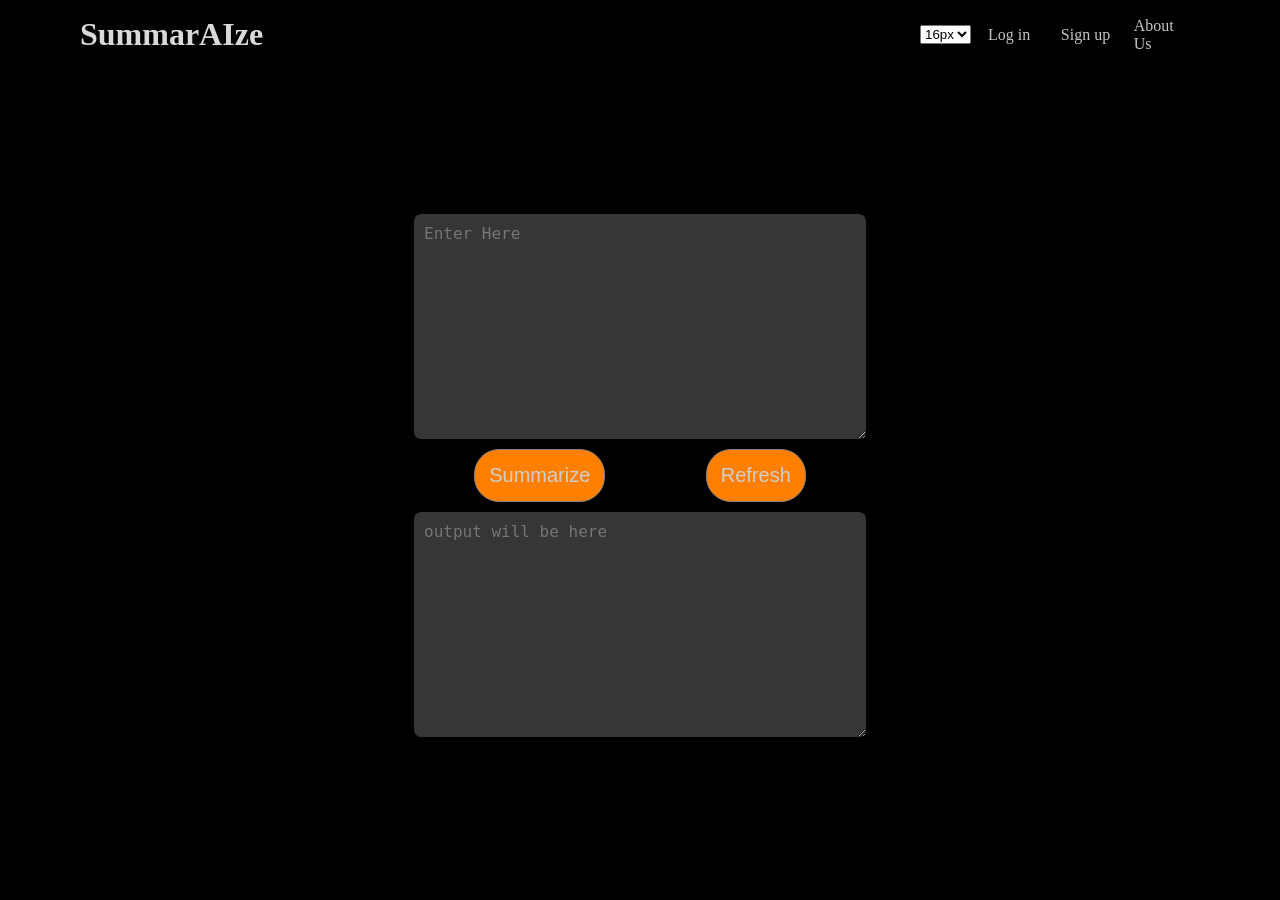
<file: Project/index.html>
<!DOCTYPE html>
<html lang="en">

<head>
    <meta charset="UTF-8">
    <meta name="viewport" content="width=device-width, initial-scale=1.0">
    <title>Document</title>
    <link rel="stylesheet" href="style.css">
</head>

<body>
    <div id="header">
        <h1>SummarAIze</h1>
        <div>
            <select id="size">
                <option value="16px">16px</option>
                <option value="18px">18px</option>
                <option value="20px">20px</option>
                <option value="22px">22px</option>
                <option value="24px">24px</option>
                <option value="26px">26px</option>
                <option value="28px">28px</option>
                <option value="30px">30px</option>
                <option value="32px">32px</option>
            </select>
            <a href="./login.html">
                Log in
            </a>
            <a href="./signup.html">
                Sign up
            </a>
            <a href="./about.html">
                About Us
            </a>
        </div>
    </div>
    <div id="main">

        <textarea name="text-user" id="input-user" placeholder="Enter Here"></textarea>

        <div id="essential-buttons">
            <button type="submit">Summarize</button>
            <button id="refresh">Refresh</button>
        </div>

        <textarea name="text-server" id="output-user" readonly placeholder="output will be here"></textarea>
    </div>
</body>
<script src="./app.js"></script>

</html>
</file>
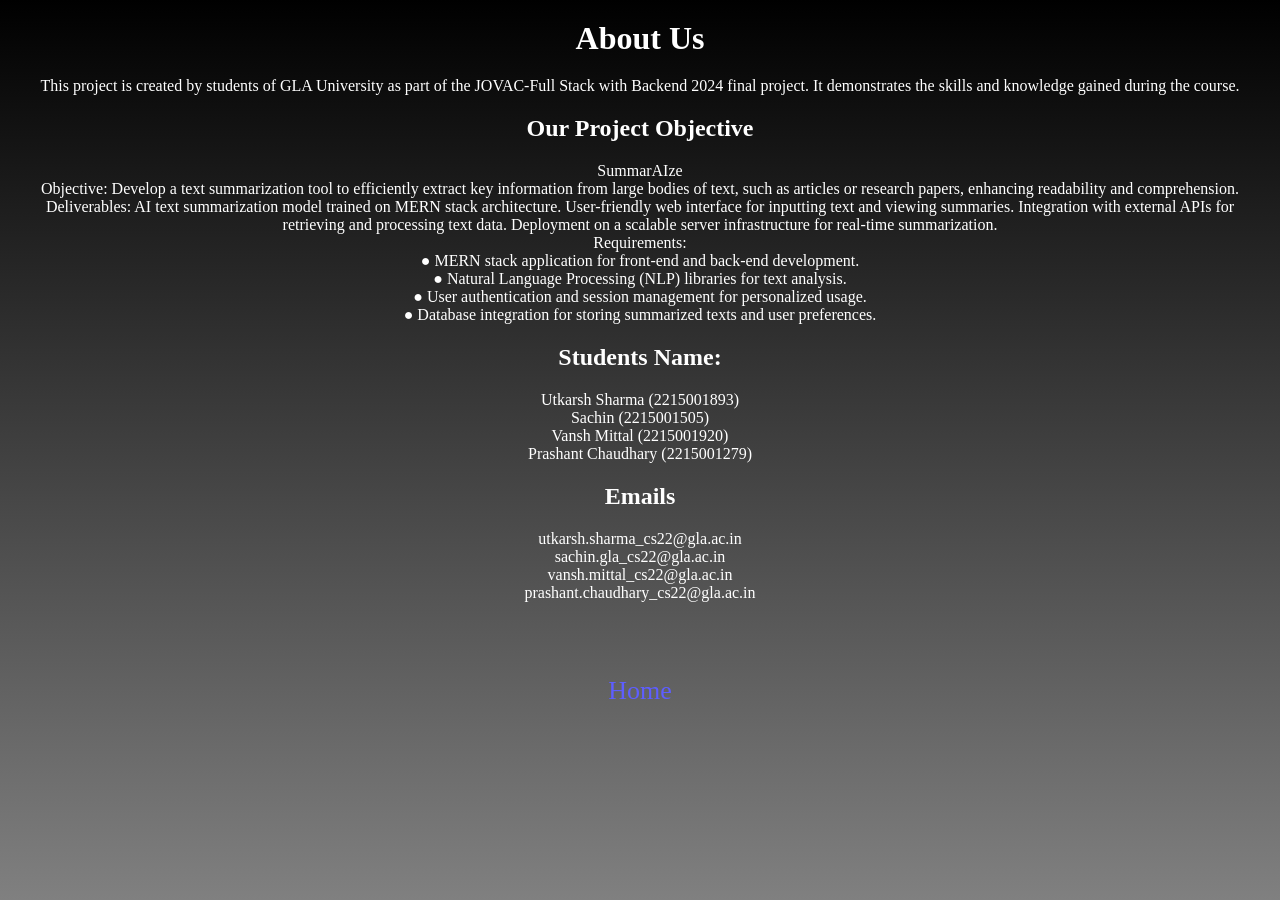
<file: Project/about.html>
<!DOCTYPE html>
<html lang="en">

<head>
    <meta charset="UTF-8">
    <meta name="viewport" content="width=device-width, initial-scale=1.0">
    <title>About Us - SummarAIze</title>
    <link rel="stylesheet" href="./style.css">
</head>

<body>
    <div id="About">
        <h1>About Us</h1>
        <p>
            This project is created by students of GLA University as part of the JOVAC-Full Stack with Backend 2024
            final project. It demonstrates the skills and knowledge gained during the course.
        </p>

        <h2>Our Project Objective</h2>
        <p>
            SummarAIze <br>
            Objective: Develop a text summarization tool to efficiently extract key information from
            large bodies of text, such as articles or research papers, enhancing readability and
            comprehension. <br>
            Deliverables: 
            AI text summarization model trained on MERN stack architecture.
            User-friendly web interface for inputting text and viewing summaries.
            Integration with external APIs for retrieving and processing text data.
            Deployment on a scalable server infrastructure for real-time summarization. <br>
            Requirements: <br>
            ● MERN stack application for front-end and back-end development. <br>
            ● Natural Language Processing (NLP) libraries for text analysis. <br>
            ● User authentication and session management for personalized usage. <br>
            ● Database integration for storing summarized texts and user preferences. <br>
        </p>

        <h2>Students Name:</h2>
        <p>
            Utkarsh Sharma (2215001893) <br>
            Sachin (2215001505) <br>
            Vansh Mittal (2215001920) <br>
            Prashant Chaudhary (2215001279)
        </p>

        <h2>Emails</h2>
        <p>
            utkarsh.sharma_cs22@gla.ac.in <br>
            sachin.gla_cs22@gla.ac.in <br>
            vansh.mittal_cs22@gla.ac.in <br>
            prashant.chaudhary_cs22@gla.ac.in
        </p>
        <br>
        <br>
        <br>
        <a href="./index.html">Home</a>
    </div>


    <script src="app.js"></script>
</body>

</html>
</file>
<file: Project/style.css>
*{
    margin: 0;
    padding: 0;
    box-sizing: border-box;
    max-width: 100vw;
}


body{
    background-color: rgb(0, 0, 0);
    max-width: 100vw;
    min-height: 100vh;
    display: flex;
    flex-direction: column;
    align-items: center;
}

#header{
    width: 100%;
    display: flex;
    justify-content: space-between;
    align-items: center;
    padding: 1rem 5rem 1rem;
    background-color: black;
    position: sticky;
    top: 0;
    z-index: 999;
}
#header > h1{
    color: rgb(216, 217, 217);
}
#header > div{
    width: 25%;
    display: flex;
    justify-content: space-between;
    align-items: center;
}
#header a{
    color: rgb(196, 197, 197);
    text-decoration: none;
    font-size: 16px;
    padding: 10px;
    width: 7rem;
    height: 2rem;
    display: flex;
    justify-content: center;
    align-items: center;
}
#header a:hover{
    color: rgb(255, 255, 255);
    font-size: 18px;
}




#main{
    min-width: 40%;
    min-height: 70vh;
    padding: 30px;
    border-radius: 30px;
    display: flex;
    flex-direction: column;
    justify-content: center;
    align-items: center;
    position: absolute;
    top:10rem
}
#main textarea{
    min-height: 25vh;
    min-width: 100%;
    max-width: 90vw;
    padding: 10px;
    border-radius: 7px;
    border: white;
    background-color: rgb(54, 54, 54);
    outline: none;
    color: azure;
    font-size: 16px;
}
#main #essential-buttons{
    width: 100%;
    padding: 10px;
    display: flex;
    justify-content: space-around;
    align-items: center;
}
#main #essential-buttons button{
    padding: 14px;
    font-size: 20px;
    border-radius: 25px;
    background-color: rgb(255, 128, 0);
    color: rgb(206, 206, 206);
    border: 1px solid gray;
    cursor: pointer;
}
#main #essential-buttons button:hover{
    transform: scale(1.1);
    background-color: rgb(255, 145, 36);
    border:1px solid white;
    transition: .2s;
    color: white;
}



/* login and signup */

#Login,#Signup{
    background-color: rgb(51, 51, 51);
    width: 100vw;
    height: 100vh;
    display: flex;
    flex-direction: column;
    align-items: center;
    justify-content: center;
    color: white;
}
#form{
    background-color: rgb(0, 0, 0);
    display: flex;
    flex-direction: column;
    align-items: center;
    width: 25vw;
    padding: 14px;
    box-shadow: 0px 0px 2px 2px rgb(31, 30, 30);
    border-radius: 20px;
}
#form > *{
    margin-top: 15px;
}
#form input {
    display: block;
    height: 3.5em;
    width: 90%;
    border-radius: 7px;
    background-color: rgb(51, 51, 51);
    border: 1px solid black;
    padding: 10px 20px 10px;
    color: white;
}

#form #input {
    width: 100%;
    display: flex;
    flex-direction: column;
    justify-content: center;
    align-items: center;
}

#or{
    display: flex;
    align-items: center;
    width: 90%;
}
#or .Dotted{
    border: 1px dashed white;
    width: 70%;
}

#form .sp {
    border-radius: 12px;
    border: 1px solid rgb(154, 154, 154);
    padding: 8px;
    width: 80%;
    text-align: center;
    cursor: pointer;
}
#form .sp:hover{
    transform: scale(1.1);
    transition: .2s;
}

#form .but {
    background-color: rgb(255, 81, 50);
    color: azure;
    border: 0;
}
#form .but:hover{
    transition: .3s;
    background-color: rgb(255, 0, 0);
    color: rgb(255, 255, 255);
    outline: auto;
}
#form a{
    color: rgb(196, 197, 197);
    text-decoration: none;
}
#form a:hover{
    color: rgb(255, 255, 255);
}


/* About */
#About{
    color: white;
    width: 100%;
    /* max-width: 70%; */
    height: 100vh;
    background: linear-gradient(to bottom, black, gray);
    text-align: center;
}
#About > *{
    margin: 20px;
}
#About a{
    color: rgb(94, 94, 255);
    font-size: 26px;
    text-decoration: none;
}
#About a:hover{
    color: rgb(0, 0, 255);
    font-size: 27px;
    font-weight: bold;
}
</file>
